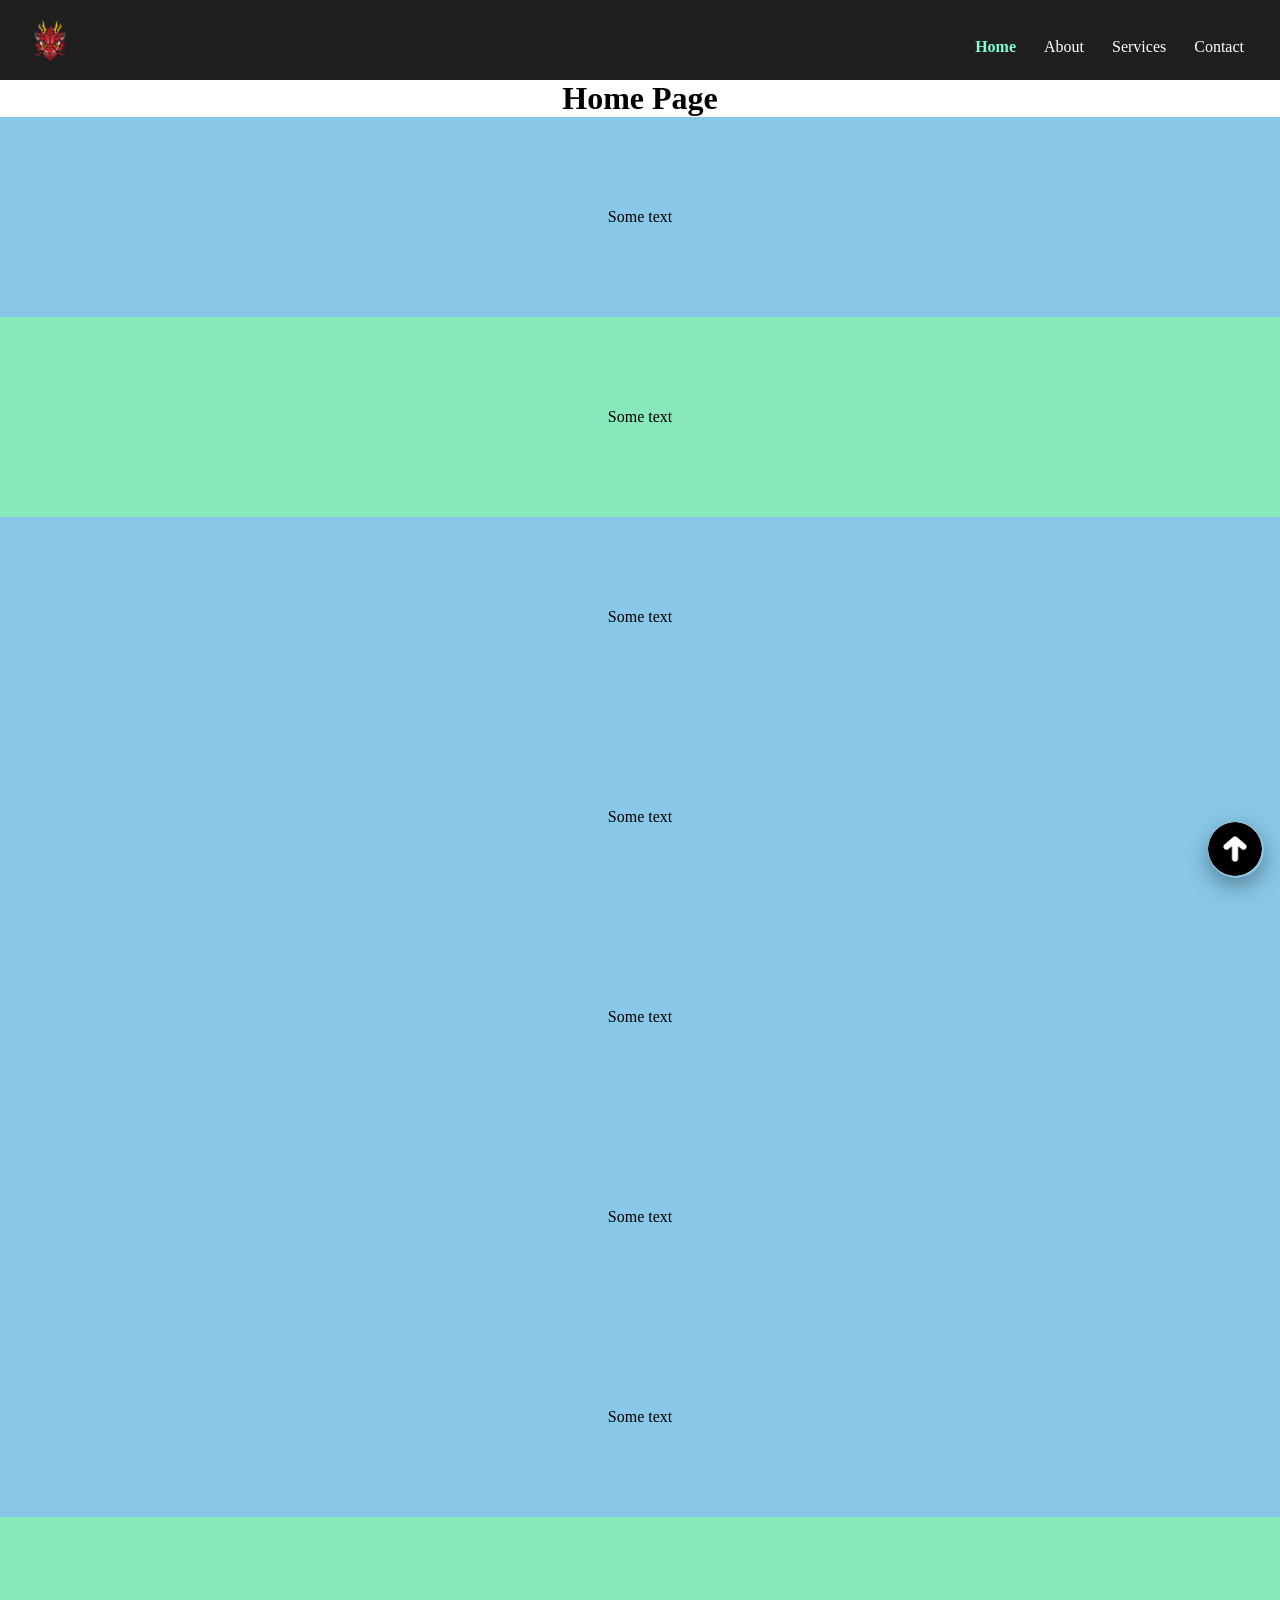
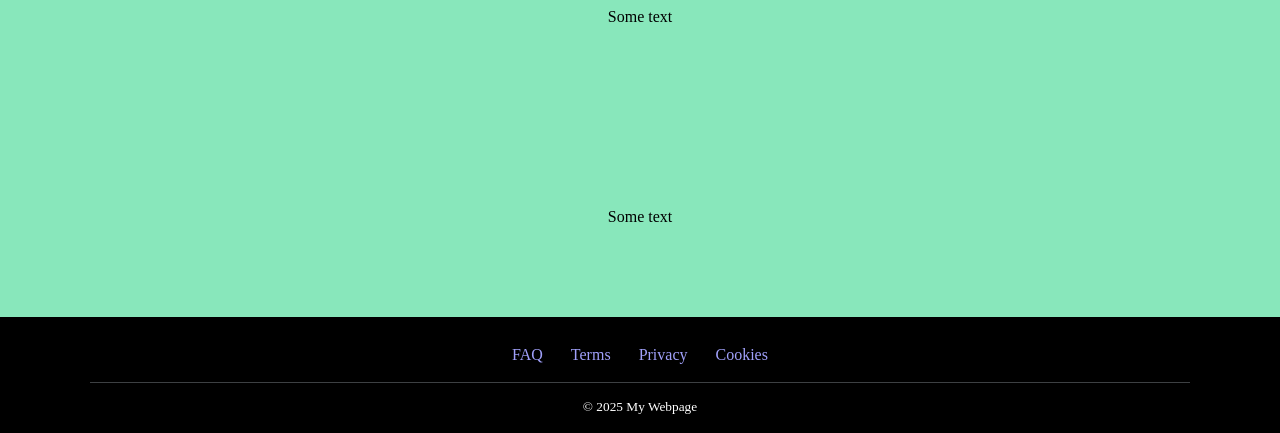
<file: index.html>
<!DOCTYPE html>
<html lang="en">
<head>
  <meta charset="UTF-8" />
  <meta name="viewport" content="width=device-width, initial-scale=1.0"/>
  <title>My Navigation Page</title>
  <link rel="stylesheet" href="./main.css"/>
</head>
<body id="top">
  <header>
    <nav>
      <a href="#"><img src="./images/dragon.png" alt="Dragon logo"></a>
      <span class="spacer" aria-hidden="true"></span>
      <ul>
        <li><a href="#" class="current">Home</a></li>
        <li><a href="./pages/about.html">About</a></li>
        <li id="services-li">
          <a href="./pages/services.html" aria-haspopup="true" aria-expanded="false">Services</a>
          <ul id="services-menu" aria-label="submenu">
            <li><a href="#">Gardening</a></li>
            <li><a href="#">Landscaping</a></li>
            <li><a href="#">Weed Control</a></li>
            <li><a href="#">Tree Removal</a></li>
          </ul>
        </li>
        <li><a href="./pages/contact.html">Contact</a></li>
      </ul>
    </nav>
  </header>

  <div class="wrap">
    <main>
      <h1 style="text-align:center;">Home Page</h1>

      <section class="section-a"><p>Some text</p></section>
      <section class="section-b"><p>Some text</p></section>
      <section class="section-a"><p>Some text</p></section>
      <section class="section-a"><p>Some text</p></section>
      <section class="section-a"><p>Some text</p></section>
      <section class="section-a"><p>Some text</p></section>
      <section class="section-a"><p>Some text</p></section>
      <section class="section-b"><p>Some text</p></section>
      <section class="section-b"><p>Some text</p></section>
    </main>

   
    <a href="#top" class="back-to-top-fixed" aria-label="Back to top">
      <img src="./images/uparrow.png" alt="">
    </a>
  </div>

  <!-- FOOTER -->
  <footer class="footer">
    <div class="footer-inner">
      <div class="foot-links">
        <a href="#">FAQ</a>
        <a href="#">Terms</a>
        <a href="#">Privacy</a>
        <a href="#">Cookies</a>
      </div>
      <div class="divider"></div>
      <small>&copy; 2025 My Webpage</small>
    </div>
  </footer>
</body>
</html>
</file>
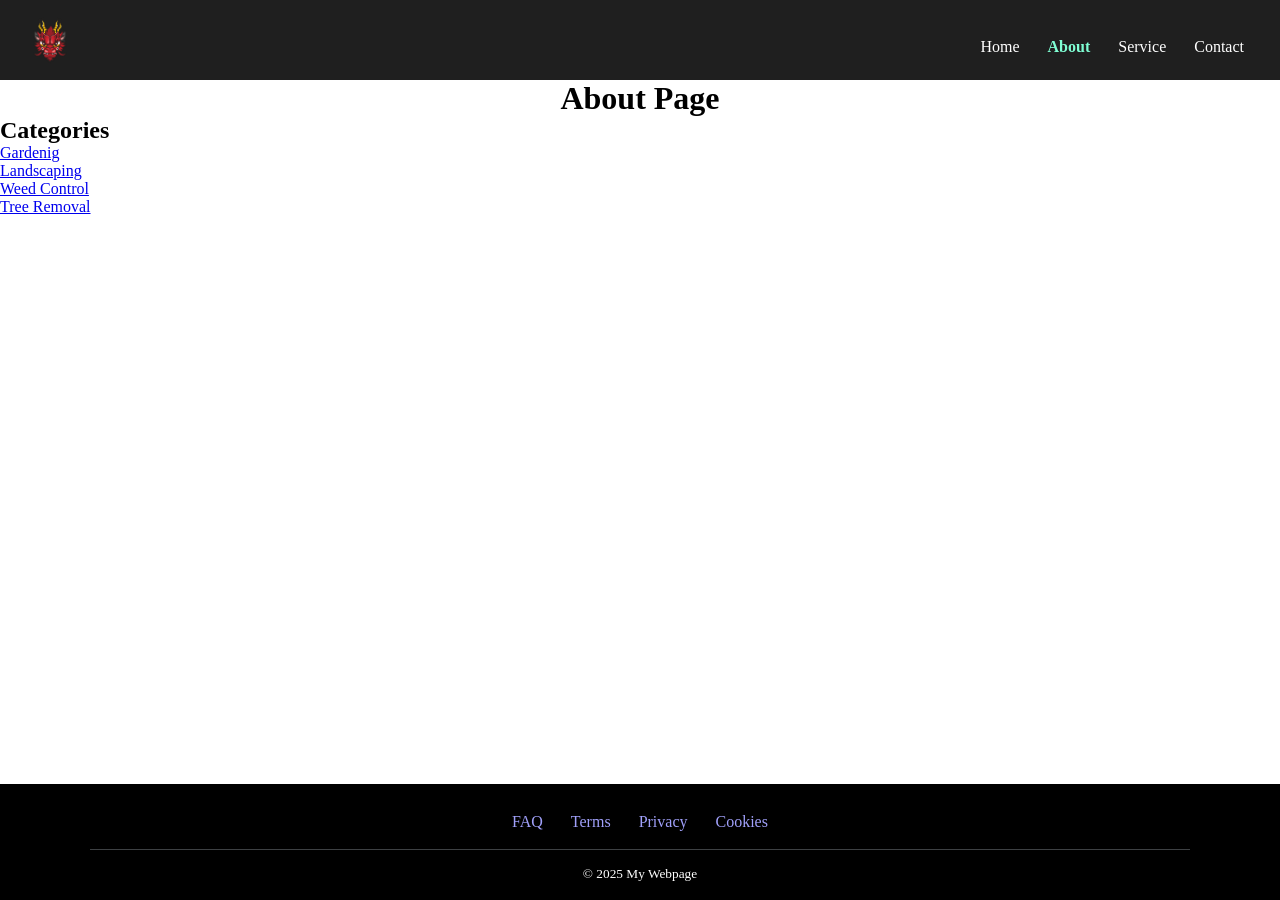
<file: pages/about.html>
<!DOCTYPE html>
<html lang="en">
<head>
    <meta charset="UTF-8">
    <meta name="viewport" content="width=device-width, initial-scale=1.0">
    <title>About Page</title>
    <link rel="stylesheet" href="../main.css">
</head>
<body>
    <header>
        <nav>
            <a href="../index.html"><img src="../images/dragon.png" alt="Dragon logo"></a>
            <span class="spacer"></span>
            <ul> 
                <li><a href="../index.html">Home</a></li>
                <li><a href="./about.html" class="current">About</a></li>
                <li><a href="./services.html">Service</a></li>
                <li><a href="./contact.html" >Contact</a></li>

            </ul>
        </nav>
    </header>
  <div class="wrap">
        <main>
            <h1 style="text-align: center;">About Page</h1>
        </main>

        <aside class="Panel-ritgh Categories">
            <h2>Categories</h2>
            <ul>
                <li><a href="#">Gardenig</a></li>
                <li><a href="#">Landscaping</a></li>
                <li><a href="#">Weed Control</a></li>
                <li><a href="#">Tree Removal</a></li>

            </ul>
        </aside>
    </div>

    <!-- FOOTER -->
    <footer class="footer">
        <div class="footer-inner">
            <div class="foot-links">
                <a href="#">FAQ</a>
                <a href="#">Terms</a>
                <a href="#">Privacy</a>
                <a href="#">Cookies</a>
            </div>
            <div class="divider"></div>
      <small>&copy 2025 My Webpage </small>
    </footer>
</body>
</html>
</file>
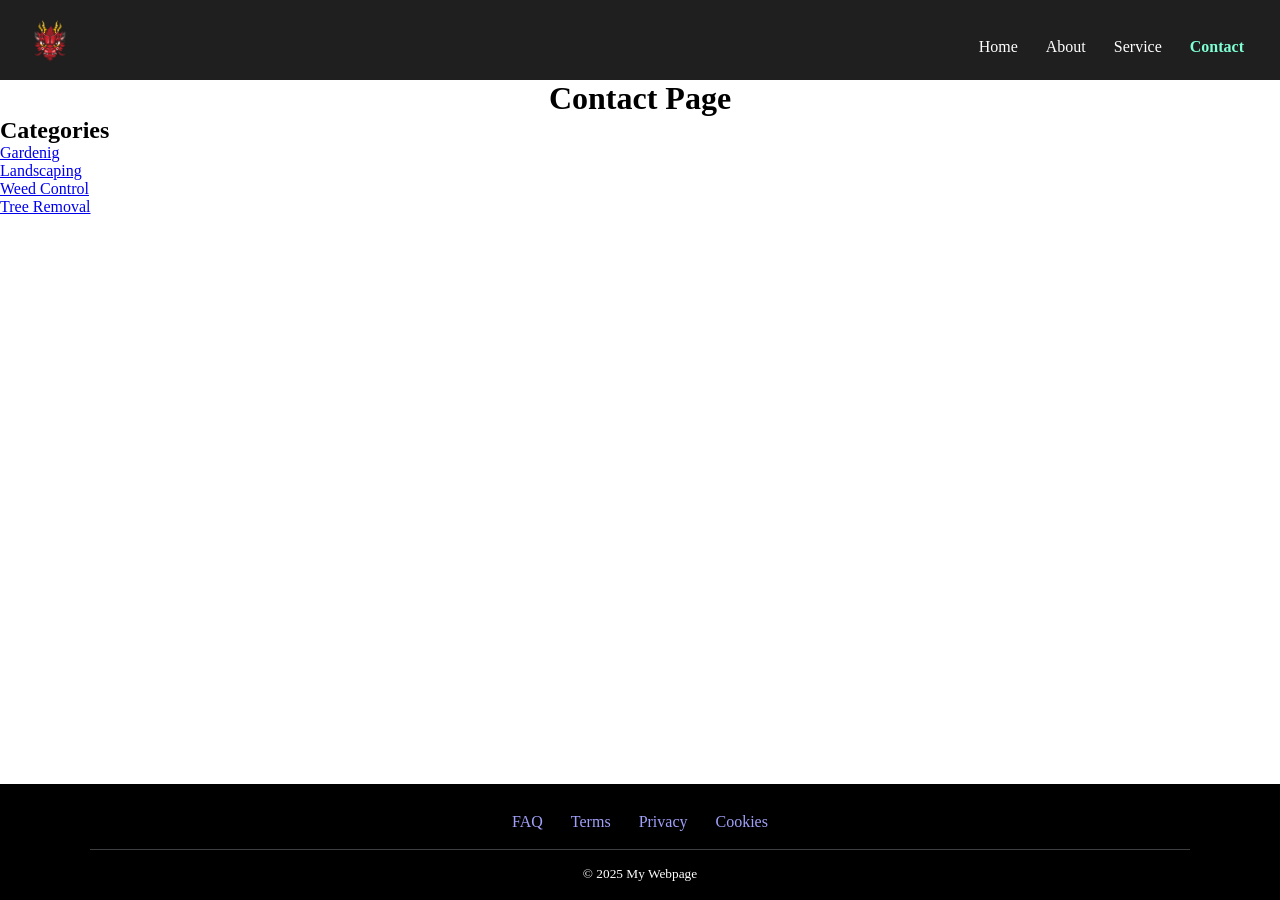
<file: pages/contact.html>
<!DOCTYPE html>
<html lang="en">
<head>
    <meta charset="UTF-8">
    <meta name="viewport" content="width=device-width, initial-scale=1.0">
    <title>Contact Page</title>
    <link rel="stylesheet" href="../main.css">
</head>
<body>
    <header>
        <nav>
            <a href="../index.html"><img src="../images/dragon.png" alt="Dragon logo"></a>
            <span class="spacer"></span>
            <ul> 
                <li><a href="../index.html">Home</a></li>
                <li><a href="./about.html" >About</a></li>
                <li><a href="./services.html">Service</a></li>
                <li><a href="./contact.html" class="current">Contact</a></li>

            </ul>
        </nav>
    </header>
    <div class="wrap">
        <main>
            <h1 style="text-align: center;">Contact Page</h1>
        </main>

        <aside class="Panel-ritgh Categories">
            <h2>Categories</h2>
            <ul>
                <li><a href="#">Gardenig</a></li>
                <li><a href="#">Landscaping</a></li>
                <li><a href="#">Weed Control</a></li>
                <li><a href="#">Tree Removal</a></li>

            </ul>
        </aside>
    </div>

    <!-- FOOTER -->
    <footer class="footer">
        <div class="footer-inner">
            <div class="foot-links">
                <a href="#">FAQ</a>
                <a href="#">Terms</a>
                <a href="#">Privacy</a>
                <a href="#">Cookies</a>
            </div>
            <div class="divider"></div>
      <small>&copy 2025 My Webpage </small>
    </footer>
</body>
</html>
</file>
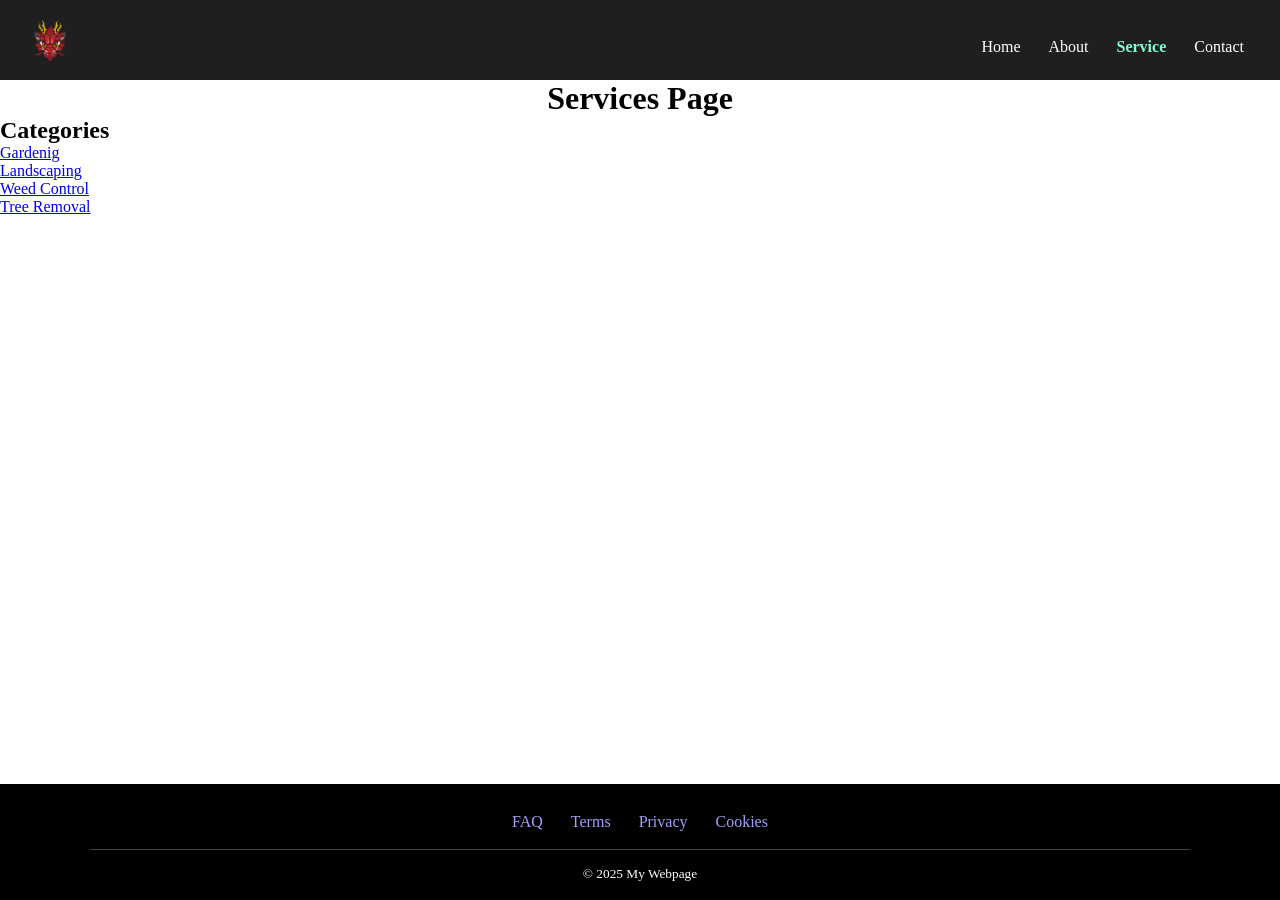
<file: pages/services.html>
<!DOCTYPE html>
<html lang="en">
<head>
    <meta charset="UTF-8">
    <meta name="viewport" content="width=device-width, initial-scale=1.0">
    <title>Service Page</title>
    <link rel="stylesheet" href="../main.css">
</head>
<body>
    <header>
        <nav>
            <a href="../index.html"><img src="../images/dragon.png" alt="Dragon logo"></a>
            <span class="spacer"></span>
            <ul> 
                <li><a href="../index.html">Home</a></li>
                <li><a href="./about.html" >About</a></li>
                <li><a href="./services.html" class="current">Service</a></li>
                <li><a href="./contact.html" >Contact</a></li>

            </ul>
        </nav>
    </header>
    <div class="wrap">
        <main>
            <h1 style="text-align: center;">Services Page</h1>
        </main>

        <aside class="Panel-ritgh Categories">
            <h2>Categories</h2>
            <ul>
                <li><a href="#">Gardenig</a></li>
                <li><a href="#">Landscaping</a></li>
                <li><a href="#">Weed Control</a></li>
                <li><a href="#">Tree Removal</a></li>

            </ul>
        </aside>
    </div>

    <!-- FOOTER -->
    <footer class="footer">
        <div class="footer-inner">
            <div class="foot-links">
                <a href="#">FAQ</a>
                <a href="#">Terms</a>
                <a href="#">Privacy</a>
                <a href="#">Cookies</a>
            </div>
            <div class="divider"></div>
      <small>&copy 2025 My Webpage </small>
    </footer>
</body>
</html>
</file>
<file: main.css>
/* Reset básico */
* { box-sizing: border-box; margin: 0; padding: 0; }
html, body { height: 100%; scroll-behavior: smooth; }


body {
  display: flex;
  flex-direction: column;
  /* min-height: 100vh; */
}

/* ===== Header fijo ===== */
header{
  position: sticky;
  top: 0; left: 0; right: 0;
  width: 100%;
  z-index: 1000;
  background-color: #1f1f1f;
}


nav{
  /* max-width: 1100px; reviwe why center th eheader */
  margin: 0 auto;
  padding: 16px 32px;
  min-height: 80px;

  display: flex;
  align-items: flex-end;
  gap: 20px;
}
nav img { max-height: 48px; display:block; }
.spacer{ flex: 1 1 auto; }

/* Menú principal */
nav ul{
  list-style: none;
  display: flex;
  align-items: center;
  gap: 20px;
}
nav ul li{ position: relative; }
nav ul li a{
  text-decoration: none;
  color: #fff;
  font-weight: 500;
  padding: 8px 4px;
  display: inline-block;
}
nav ul li a.current{ color: aquamarine; font-weight: 700; }
nav ul li a:hover{ color: orange; }
nav ul li a:active{ color: green; }

/* ===== Submenú Services ===== */
#services-li{ position: relative; }
#services-menu{
  position: absolute;
  top: calc(100% + 10px);
  left: 0;
  min-width: 180px;
  padding: 8px 10px;
  background: #323f42;
  border: 1px solid #3b4a50;
  border-radius: 10px;
  box-shadow: 0 10px 24px rgba(0,0,0,.25);

  display: grid;
  gap: 6px;

  opacity: 0;
  visibility: hidden;
  transform: translateY(-6px);
  transition: opacity .2s ease, transform .2s ease, visibility .2s;
  z-index: 1001;
}
#services-li:hover #services-menu{
  opacity: 1;
  visibility: visible;
  transform: translateY(0);
}
#services-menu li{ margin: 0; }
#services-menu a{
  white-space: nowrap;
  color: #e9f0ff;
  padding: 6px 8px;
  border-radius: 8px;
}
#services-menu a:hover{ background: #405159; }

/* ===== Main ===== */
.wrap{
  width: 100%;
  margin: 0 auto;
  flex: 1;           /* empuja el footer al fondo */
}
main{
  
  margin: 0 auto;
}
main section{ height: 200px; display:flex; align-items:center; justify-content:center; }
.section-a{ background-color: rgb(136,199,231); }
.section-b{ background-color: rgb(136,231,187); }

/* ===== Back-to-top (no reserva espacio) ===== */
.back-to-top-fixed{
  position: fixed;
  right: 16px;
  bottom: 22px;
  width: 56px;
  height: 56px;
  /* display: grid; */
  place-items: center;
  border-radius: 50%;
 

  box-shadow: 0 8px 22px rgba(0,0,0,.35);
  text-decoration: none;
}
.back-to-top-fixed img{
  max-height: 54px;
  display:block;
  background-color: white;
  border-radius: 50%;
  /* transition: transform .15s ease; */
}
.back-to-top-fixed:hover img{ transform: translateY(-2px); }


/* ===== Footer ===== */
.footer{
  background: #000;
  text-align: center;
  color: #a0a0fa;
  padding: 28px 16px 18px;
  border-top: 1px solid #000;
}
.footer-inner{
  max-width: 1100px;
  margin: 0 auto;
}
.foot-links{
  display: flex;
  gap: 28px;
  justify-content: center;
  margin-bottom: 18px;
  list-style: none;
}
.foot-links a{
  color: rgb(160, 160, 250);
  text-decoration: none;
}
.divider{
  height: 1px;
  background: #7a8086;
  opacity: .5;
  margin: 0 0 14px;
}
.footer small{ color: #fff; }
</file>
